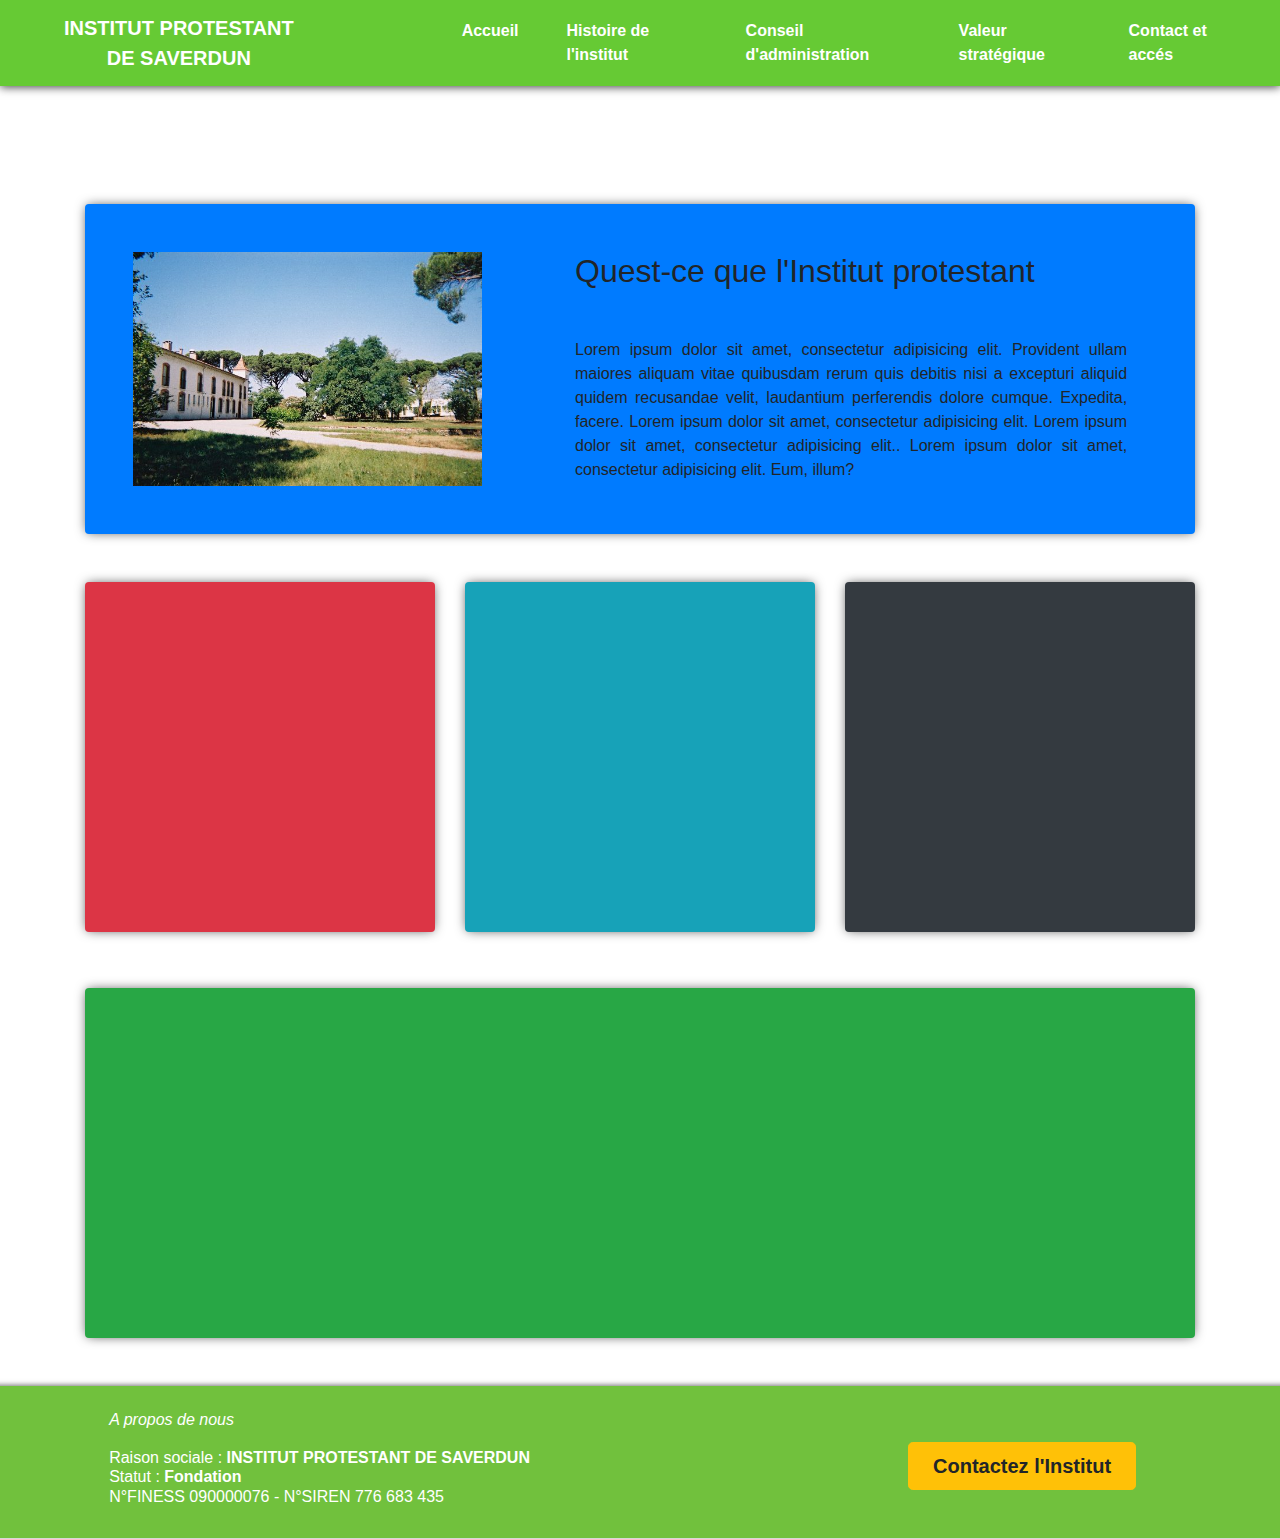
<file: index.html>
<!DOCTYPE html>
<html>

<head>
    <title>Accueil</title>
    <meta charset="utf-8">
    <meta name="viewport" content="width=device-width, initial-scale=1, shrink-to-fit=no">
    <link rel="stylesheet" href="https://maxcdn.bootstrapcdn.com/bootstrap/4.0.0/css/bootstrap.min.css" integrity="sha384-Gn5384xqQ1aoWXA+058RXPxPg6fy4IWvTNh0E263XmFcJlSAwiGgFAW/dAiS6JXm" crossorigin="anonymous">
    <link rel="stylesheet" type="text/css" href="css/header_footer.css">
    <link rel="stylesheet" type="text/css" href="css/index.css">
</head>

<body>
    <div class="container-fluid">
        <nav class="navbar navbar-expand-lg navbar-light" id="header">
            <a class="navbar-brand text-center text-white font-weight-bold ml-5 menuTitre" href="index.html">INSTITUT PROTESTANT <br> DE SAVERDUN</a>
            <button class="navbar-toggler" type="button" data-toggle="collapse" data-target="#navbarTogglerDemo02" aria-controls="navbarTogglerDemo02" aria-expanded="false" aria-label="Toggle navigation">
                <span class="navbar-toggler-icon"></span>
            </button>
            <div class="collapse navbar-collapse ml-5 menuContainer" id="navbarTogglerDemo02">
                <ul class="navbar-nav mr-auto mt-2 mt-lg-0 font-weight-bold ml-5">
                    <li class="nav-item menu">
                        <a class="nav-link text-white ml-5 mr-3 menuTitre" href="index.html">Accueil</a>
                    </li>
                    <li class="nav-item menu">
                        <a class="nav-link text-white ml-3 mr-3 menuTitre" href="#">Histoire de l'institut</a>
                    </li>
                    <li class="nav-item menu">
                        <a class="nav-link text-white ml-3 mr-3 menuTitre" href="#">Conseil d'administration</a>
                    </li>
                    <li class="nav-item menu">
                        <a class="nav-link text-white ml-3 mr-3 menuTitre" href="#">Valeur stratégique</a>
                    </li>
                    <li class="nav-item menu">
                        <a class="nav-link text-white ml-3 mr-3 menuTitre" href="#">Contact et accés</a>
                    </li>
                </ul>
            </div>
        </nav>
        <!-- <div class="row text-center h5 text-white fixed-top pb-3 pt-3" id="header">
            <div class="col-xl-3">
                <a href="index.html"><span>INSTITUT PROTESTANT<br>DE SAVERDUN</span></a>
            </div>
            <div class="col-xl-1 d-none d-sm-block">
                <a href="index.html"><span>Accueil</span></a>
            </div>
            <div class="col-xl-2 d-none d-sm-block">
                <a href="#"><span>Histoire<br>de l'institut</span></a>
            </div>
            <div class="col-xl-2 d-none d-sm-block">
                <a href="#"><span>Conseil d'administration</span></a>
            </div>
            <div class="col-xl-2 d-none d-sm-block">
                <a href="#"><span>Valeur<br>stratégique</span></a>
            </div>
            <div class="col-xl-1 d-none d-sm-block">
                <a href="#"><span>Contact<br>et accés</span></a>
            </div>
        </div> -->
        <div class="container">
            <div class="row" id="contenu">
                <div class="col-xl-12">
                    <div class="bg-primary mt-5 rounded shadow">
                        <div class="row">
                            <div class="col-xl-5">
                                <img src="images/institut.jpg" class="img-fluid p-5">
                            </div>
                            <div class="col-xl-7 mt-5">
                                <div class="col-xl-11">
                                    <h2>Quest-ce que l'Institut protestant</h2>
                                    <p class="text-justify mt-5">Lorem ipsum dolor sit amet, consectetur adipisicing elit. Provident ullam maiores aliquam vitae quibusdam rerum quis debitis nisi a excepturi aliquid quidem recusandae velit, laudantium perferendis dolore cumque. Expedita, facere. Lorem ipsum dolor sit amet, consectetur adipisicing elit. Lorem ipsum dolor sit amet, consectetur adipisicing elit.. Lorem ipsum dolor sit amet, consectetur adipisicing elit. Eum, illum?</p>
                                </div>
                            </div>
                        </div>
                    </div>
                </div>
            </div>
            <div class="row">
                <div class="col-xl-4">
                    <div class="bg-danger mt-5 mb-5 rounded shadow section">
                    </div>
                </div>
                <div class="col-xl-4">
                    <div class="bg-info mt-5 mb-5 rounded shadow section">
                    </div>
                </div>
                <div class="col-xl-4">
                    <div class="bg-dark mt-5 mb-5 rounded shadow section">
                    </div>
                </div>
            </div>
            <div class="row">
                <div class="col-xl-12">
                    <div class="bg-success mt-2 mb-5 rounded shadow carte">
                    </div>
                </div>
            </div>
        </div>
        <div class="row" id="footer">
            <div class="col-xl-1"></div>
            <div class="col-xl-6">
                <p class="h6 mt-4 font-weight-normal text-white" id="propos">
                    <i>A propos de nous</i>
                    <br>
                    <br> Raison sociale : <span class="font-weight-bold">INSTITUT PROTESTANT DE SAVERDUN</span>
                    <br> Statut : <span class="font-weight-bold">Fondation</span>
                    <br> N°FINESS 090000076 - N°SIREN 776 683 435
                </p>
            </div>
            <div class="col-xl-1"></div>
            <div class="col-xl-3">
                <div class="col-xl-12 text-center mt-5 mb-5" id="contact">
                    <button type="button" class="btn btn-lg btn-warning font-weight-bold mt-2" id="buttonContact">Contactez l'Institut</button>
                </div>
            </div>
        </div>
        <div class="col-xl-2"></div>
    </div>
    </div>
    <script src="https://code.jquery.com/jquery-3.2.1.slim.min.js" integrity="sha384-KJ3o2DKtIkvYIK3UENzmM7KCkRr/rE9/Qpg6aAZGJwFDMVNA/GpGFF93hXpG5KkN" crossorigin="anonymous"></script>
    <script src="https://cdnjs.cloudflare.com/ajax/libs/popper.js/1.12.9/umd/popper.min.js" integrity="sha384-ApNbgh9B+Y1QKtv3Rn7W3mgPxhU9K/ScQsAP7hUibX39j7fakFPskvXusvfa0b4Q" crossorigin="anonymous"></script>
    <script src="https://maxcdn.bootstrapcdn.com/bootstrap/4.0.0/js/bootstrap.min.js" integrity="sha384-JZR6Spejh4U02d8jOt6vLEHfe/JQGiRRSQQxSfFWpi1MquVdAyjUar5+76PVCmYl" crossorigin="anonymous"></script>
</body>

</html>
</file>
<file: css/header_footer.css>
body,
html {
    margin: 0;
    overflow-x: hidden;
}

.container-fluid {
    padding: 0 !important;
}

#header {
    align-items: center;
    -webkit-box-shadow: 0 1px 9px 0 rgba(0, 0, 0, 0.75);
    -moz-box-shadow: 0 1px 9px 0 rgba(0, 0, 0, 0.75);
    background-color: #66CA34FF;
    box-shadow: 0 1px 9px 0 rgba(0, 0, 0, 0.75);
    display: flex;
    z-index: 1;
}

a,
a:hover,
a:visited,
a:active {
    color: #FFFFFFFF;
    text-decoration: none;
}

#footer {
    background-color: #71C13DFF;
    bottom: 0;
    -webkit-box-shadow: 0 -1px 5px 0 rgba(0, 0, 0, 0.55);
    -moz-box-shadow: 0 -1px 5px 0 rgba(0, 0, 0, 0.55);
    box-shadow: 0 -1px 5px 0 rgba(0, 0, 0, 0.55);
}

#buttonContact {
    width: 85%;
}

.imageFooter {
    height: 64px;
    width: 64px;
}

@media (max-width: 576px) {
    #propos {
        text-align: center;
    }
    #contact {
        margin-top: 0 !important;
    }
    .menuContainer{
        margin-left: -15% !important;
    }
    .menu {
        text-align: center;
    }
    .menuTitre {
        margin-left: 0 !important;
        margin-right: 0 !important;
    }
}
</file>
<file: css/index.css>
.shadow {
    -webkit-box-shadow: 0 0 12px -2px rgba(0, 0, 0, 0.75);
    -moz-box-shadow: 0 0 12px -2px rgba(0, 0, 0, 0.75);
    box-shadow: 0 0 12px -2px rgba(0, 0, 0, 0.75);
}

.section, .carte {
	height: 350px;
}

#contenu {
    margin-top: 70px;
}
</file>
